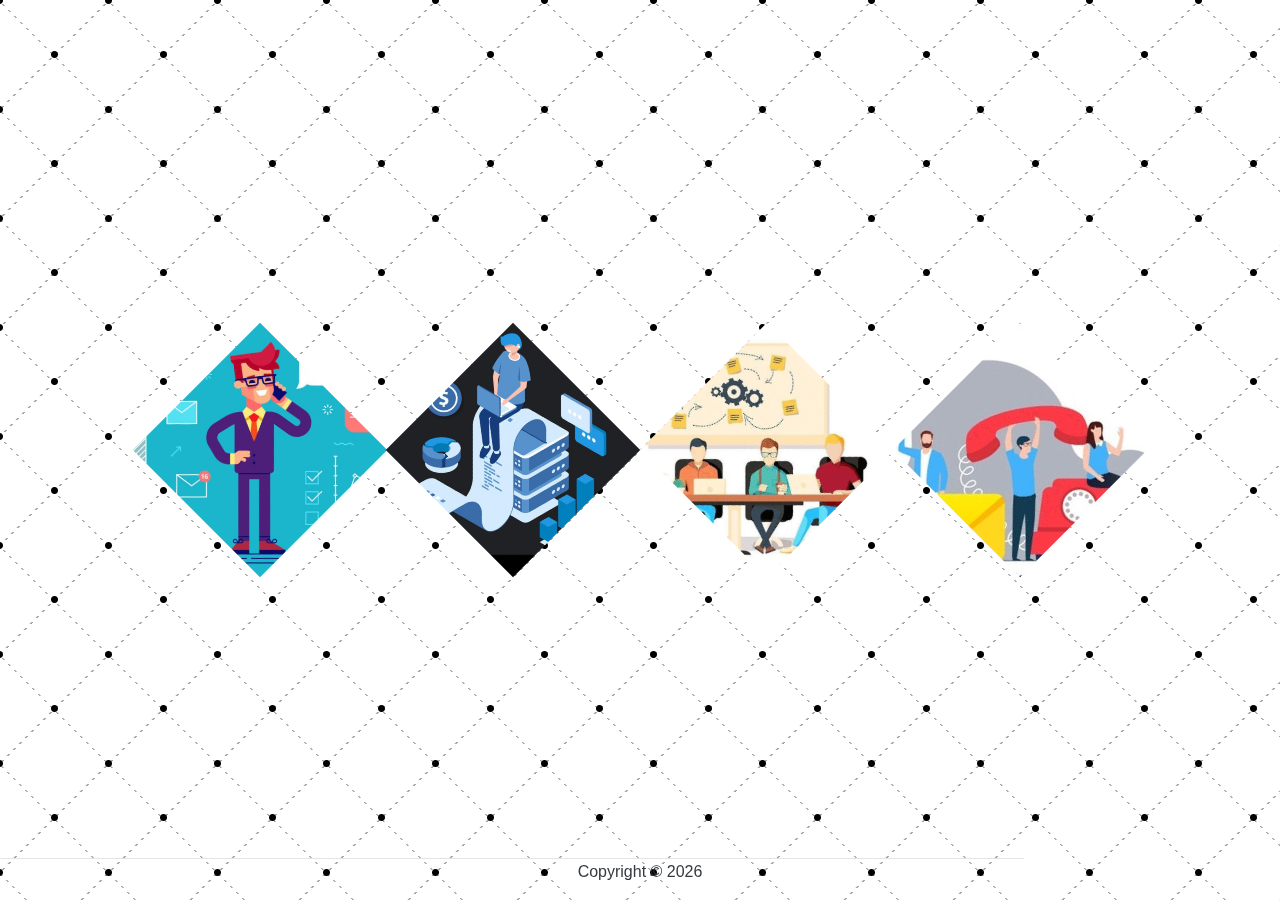
<file: index.html>
<!doctype html>
<html lang="en">

<head>
    <!-- Required meta tags -->
    <meta charset="utf-8">
    <meta name="viewport" content="width=device-width, initial-scale=1, shrink-to-fit=no">

    <!-- Bootstrap CSS -->
    <link rel="stylesheet" href="https://stackpath.bootstrapcdn.com/bootstrap/4.3.1/css/bootstrap.min.css"
        integrity="sha384-ggOyR0iXCbMQv3Xipma34MD+dH/1fQ784/j6cY/iJTQUOhcWr7x9JvoRxT2MZw1T" crossorigin="anonymous">

    <!-- Font Awesome -->
    <link rel="stylesheet" href="https://use.fontawesome.com/releases/v5.8.1/css/all.css"
        integrity="sha384-50oBUHEmvpQ+1lW4y57PTFmhCaXp0ML5d60M1M7uH2+nqUivzIebhndOJK28anvf" crossorigin="anonymous">
    <!-- File css -->
    <link rel="stylesheet" href="css/styles.css">
    <!-- Tab logo -->
    <link rel="icon" type="img/x-icon" href="favicon.ico" />
    <title>Home</title>

</head>

<body>
    <div class="row h-100 justify-content-center align-items-center ">
        <div class="wrapper">
            <img src="img/aboutme.jpg" alt="aboutme" class="image">
            <div class="overlay">
                <div class="text">
                    <a href="about.html">
                        <hr>&nbsp; About me
                        <hr>
                    </a>
                </div>
            </div>
        </div>

        <div class="wrapper1">
            <img src="img/project.jpg" alt="project" class="image">
            <div class="overlay1">
                <div class="text">
                    <a href="projects.html">
                        <hr>My projects
                        <hr>
                    </a>
                </div>
            </div>
        </div>

        <div class="wrapper2">
            <img src="img/careerHistory.jpg" alt="Avatar" class="image">
            <div class="overlay2">
                <div class="text">
                    <a href="career.html">
                        <hr>Career history
                        <hr>
                    </a>
                </div>
            </div>
        </div>

        <div class="wrapper3">
            <img src="img/contact.jpg" alt="Avatar" class="image">
            <div class="overlay3">
                <div class="text">
                    <a href="contact.html">
                        <hr>Contact me
                        <hr>
                    </a>
                </div>
            </div>
        </div>
    </div>
    <!-- Footer -->
    <footer id="main-footer" class="py-3 text-dark text-center">
        <hr>
        <div class="container">
            Copyright &copy; <span id="year"></span>
        </div>
    </footer>
    <!-- Optional JavaScript -->
    <script src="https://ajax.googleapis.com/ajax/libs/jquery/3.3.1/jquery.min.js"></script>
    <script>
        $('#year').text(new Date().getFullYear());

        //update browser 
        var $buoop = { required: { e: 0, f: 0, o: 0, s: 0, c: 0 }, insecure: true, style: "corner", api: 2019.12 };
        function $buo_f() {
            var e = document.createElement("script");
            e.src = "//browser-update.org/update.min.js";
            document.body.appendChild(e);
        };
        try { document.addEventListener("DOMContentLoaded", $buo_f, false) }
        catch (e) { window.attachEvent("onload", $buo_f) }
    </script>
    <!-- Addthis -->
    <script type="text/javascript" src="//s7.addthis.com/js/300/addthis_widget.js#pubid=ra-5ddf12ade29b5a45"></script>

    <!-- Optional JavaScript -->
    <!-- jQuery first, then Popper.js, then Bootstrap JS -->
    <script src="https://code.jquery.com/jquery-3.3.1.slim.min.js"
        integrity="sha384-q8i/X+965DzO0rT7abK41JStQIAqVgRVzpbzo5smXKp4YfRvH+8abtTE1Pi6jizo"
        crossorigin="anonymous"></script>
    <script src="https://cdnjs.cloudflare.com/ajax/libs/popper.js/1.14.7/umd/popper.min.js"
        integrity="sha384-UO2eT0CpHqdSJQ6hJty5KVphtPhzWj9WO1clHTMGa3JDZwrnQq4sF86dIHNDz0W1"
        crossorigin="anonymous"></script>
    <script src="https://stackpath.bootstrapcdn.com/bootstrap/4.3.1/js/bootstrap.min.js"
        integrity="sha384-JjSmVgyd0p3pXB1rRibZUAYoIIy6OrQ6VrjIEaFf/nJGzIxFDsf4x0xIM+B07jRM"
        crossorigin="anonymous"></script>
</body>

</html>
</file>
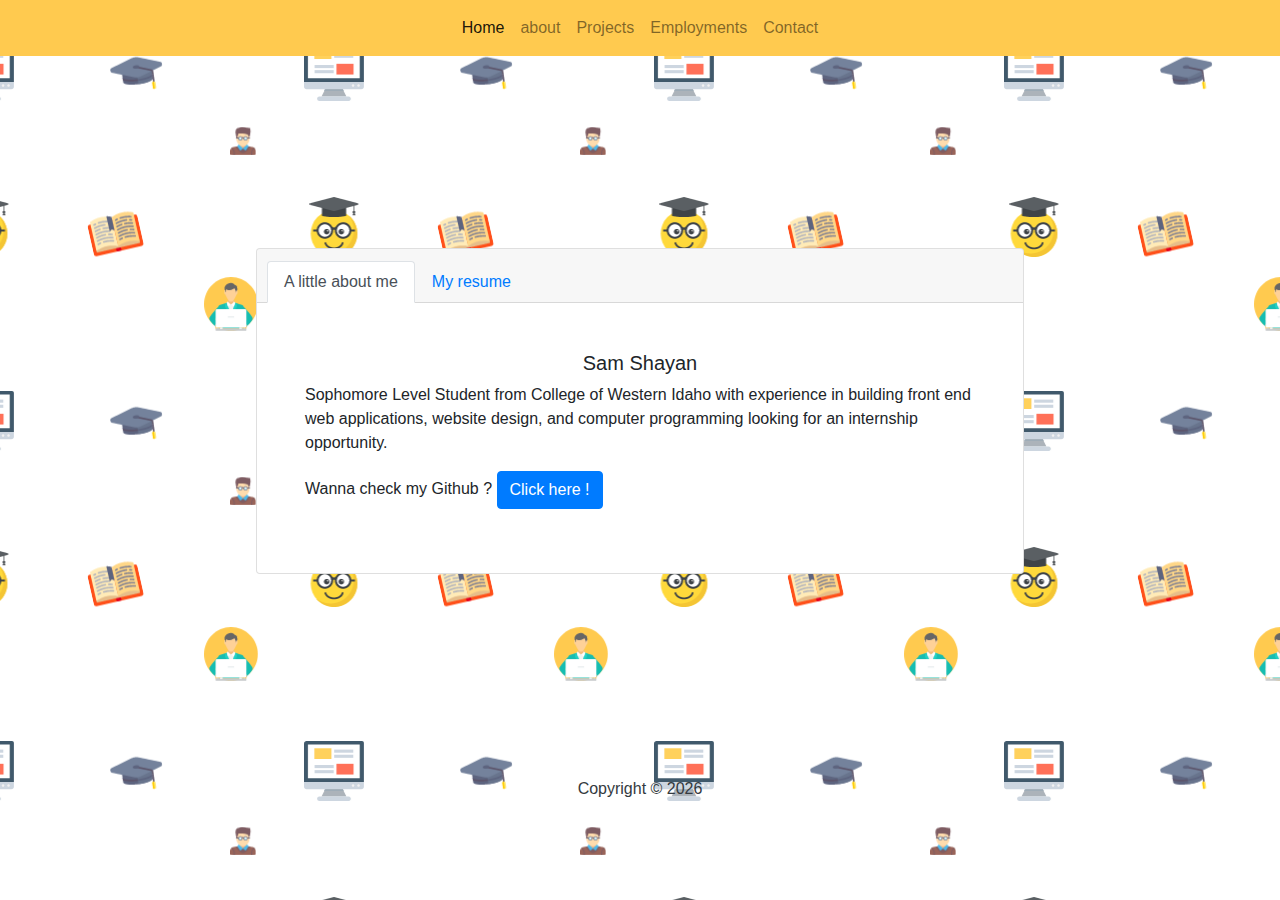
<file: about.html>
<!doctype html>
<html lang="en">

<head>
    <!-- Required meta tags -->
    <meta charset="utf-8">
    <meta name="viewport" content="width=device-width, initial-scale=1, shrink-to-fit=no">

    <!-- Bootstrap CSS -->
    <link rel="stylesheet" href="https://stackpath.bootstrapcdn.com/bootstrap/4.3.1/css/bootstrap.min.css"
        integrity="sha384-ggOyR0iXCbMQv3Xipma34MD+dH/1fQ784/j6cY/iJTQUOhcWr7x9JvoRxT2MZw1T" crossorigin="anonymous">

    <!-- Font Awesome -->
    <link rel="stylesheet" href="https://use.fontawesome.com/releases/v5.8.1/css/all.css"
        integrity="sha384-50oBUHEmvpQ+1lW4y57PTFmhCaXp0ML5d60M1M7uH2+nqUivzIebhndOJK28anvf" crossorigin="anonymous">
    <!-- Google fonts -->
    <link href="https://fonts.googleapis.com/css?family=Shadows+Into+Light&display=swap" rel="stylesheet">
    <!-- File css -->
    <link rel="stylesheet" href="css/career.css">
    <link rel="stylesheet" href="css/btnshake.css">

    <!-- Tab logo -->
    <link rel="icon" type="img/x-icon" href="favicon.ico" />
    <title>About me</title>

</head>


<body id="aboutPage">
    <nav class="navbar navbar-expand-sm navbar-light bgNavAbout" data-toggle="affix">
        <div class="mx-auto d-sm-flex d-block flex-sm-nowrap">
            <a class="navbar-brand d-lg-none" href="#">Menu</a>
            <button class="navbar-toggler" type="button" data-toggle="collapse" data-target="#navbarsExample11"
                aria-expanded="false" aria-label="Toggle navigation">
                <span class="navbar-toggler-icon"></span>
            </button>
            <div class="collapse navbar-collapse text-center" id="navbarsExample11">
                <ul class="navbar-nav">
                    <li class="nav-item active">
                        <a class="nav-link btnshake" href="index.html">Home</a>
                    </li>
                    <li class="nav-item">
                        <a class="nav-link btnshake" href="about.html">about</a>
                    </li>
                    <li class="nav-item">
                        <a class="nav-link btnshake" href="projects.html">Projects</a>
                    </li>
                    <li class="nav-item">
                        <a class="nav-link btnshake" href="career.html">Employments</a>
                    </li>
                    <li class="nav-item">
                        <a class="nav-link btnshake" href="contact.html">Contact</a>
                    </li>
                </ul>
            </div>
        </div>
    </nav>

    <section id="aboutMainSec">
        <div class="card text-center cardAbout">
            <div class="card-header">
                <ul class="nav nav-tabs card-header-tabs">
                    <li class="nav-item">
                        <a class="nav-link active" data-toggle="tab" href="#tab-me">A little about me</a>
                    </li>
                    <li class="nav-item">
                        <a class="nav-link" data-toggle="tab" href="#tab-resume">My resume</a>
                    </li>
                </ul>
            </div>
            <div class="tab-content p-5">
                <div id="tab-me" class="tab-pane show fade in active ">
                    <h5>Sam Shayan</h5>
                    <p class="text-left">Sophomore Level Student from College of Western Idaho with experience in
                        building front end web
                        applications, website design, and computer programming looking for an internship opportunity.
                    </p>
                    <p class="text-left">Wanna check my Github ?
                        <a href="https://github.com/samshayan" class="btn btn-primary" target="_blank">Click here !</a>
                    </p>
                </div>
                <div id="tab-resume" class="tab-pane fade">
                    <h5>Here is my resume in PDF</h5>
                    <p class="card-text">You can download it from here <span class="h3">&#8595;</span> </p>
                    <a href="documents/Samir_Shayan_Resume.pdf" class="btn btn-primary" download="">Click here !</a>
                </div>
            </div>
        </div>



    </section>

    <!-- Footer -->
    <footer id="main-footer" class="py-3 text-dark text-center">
        <div class="container">
            Copyright &copy; <span id="year"></span>
        </div>
    </footer>
    <!-- Optional JavaScript -->
    <script src="https://ajax.googleapis.com/ajax/libs/jquery/3.3.1/jquery.min.js"></script>
    <script>
        $('#year').text(new Date().getFullYear());
    </script>
    <!-- Addthis -->
    <script type="text/javascript" src="//s7.addthis.com/js/300/addthis_widget.js#pubid=ra-5ddf12ade29b5a45"></script>

    <!-- jQuery first, then Popper.js, then Bootstrap JS -->
    <script src="https://code.jquery.com/jquery-3.3.1.slim.min.js"
        integrity="sha384-q8i/X+965DzO0rT7abK41JStQIAqVgRVzpbzo5smXKp4YfRvH+8abtTE1Pi6jizo"
        crossorigin="anonymous"></script>
    <script src="https://cdnjs.cloudflare.com/ajax/libs/popper.js/1.14.7/umd/popper.min.js"
        integrity="sha384-UO2eT0CpHqdSJQ6hJty5KVphtPhzWj9WO1clHTMGa3JDZwrnQq4sF86dIHNDz0W1"
        crossorigin="anonymous"></script>
    <script src="https://stackpath.bootstrapcdn.com/bootstrap/4.3.1/js/bootstrap.min.js"
        integrity="sha384-JjSmVgyd0p3pXB1rRibZUAYoIIy6OrQ6VrjIEaFf/nJGzIxFDsf4x0xIM+B07jRM"
        crossorigin="anonymous"></script>
</body>

</html>
</file>
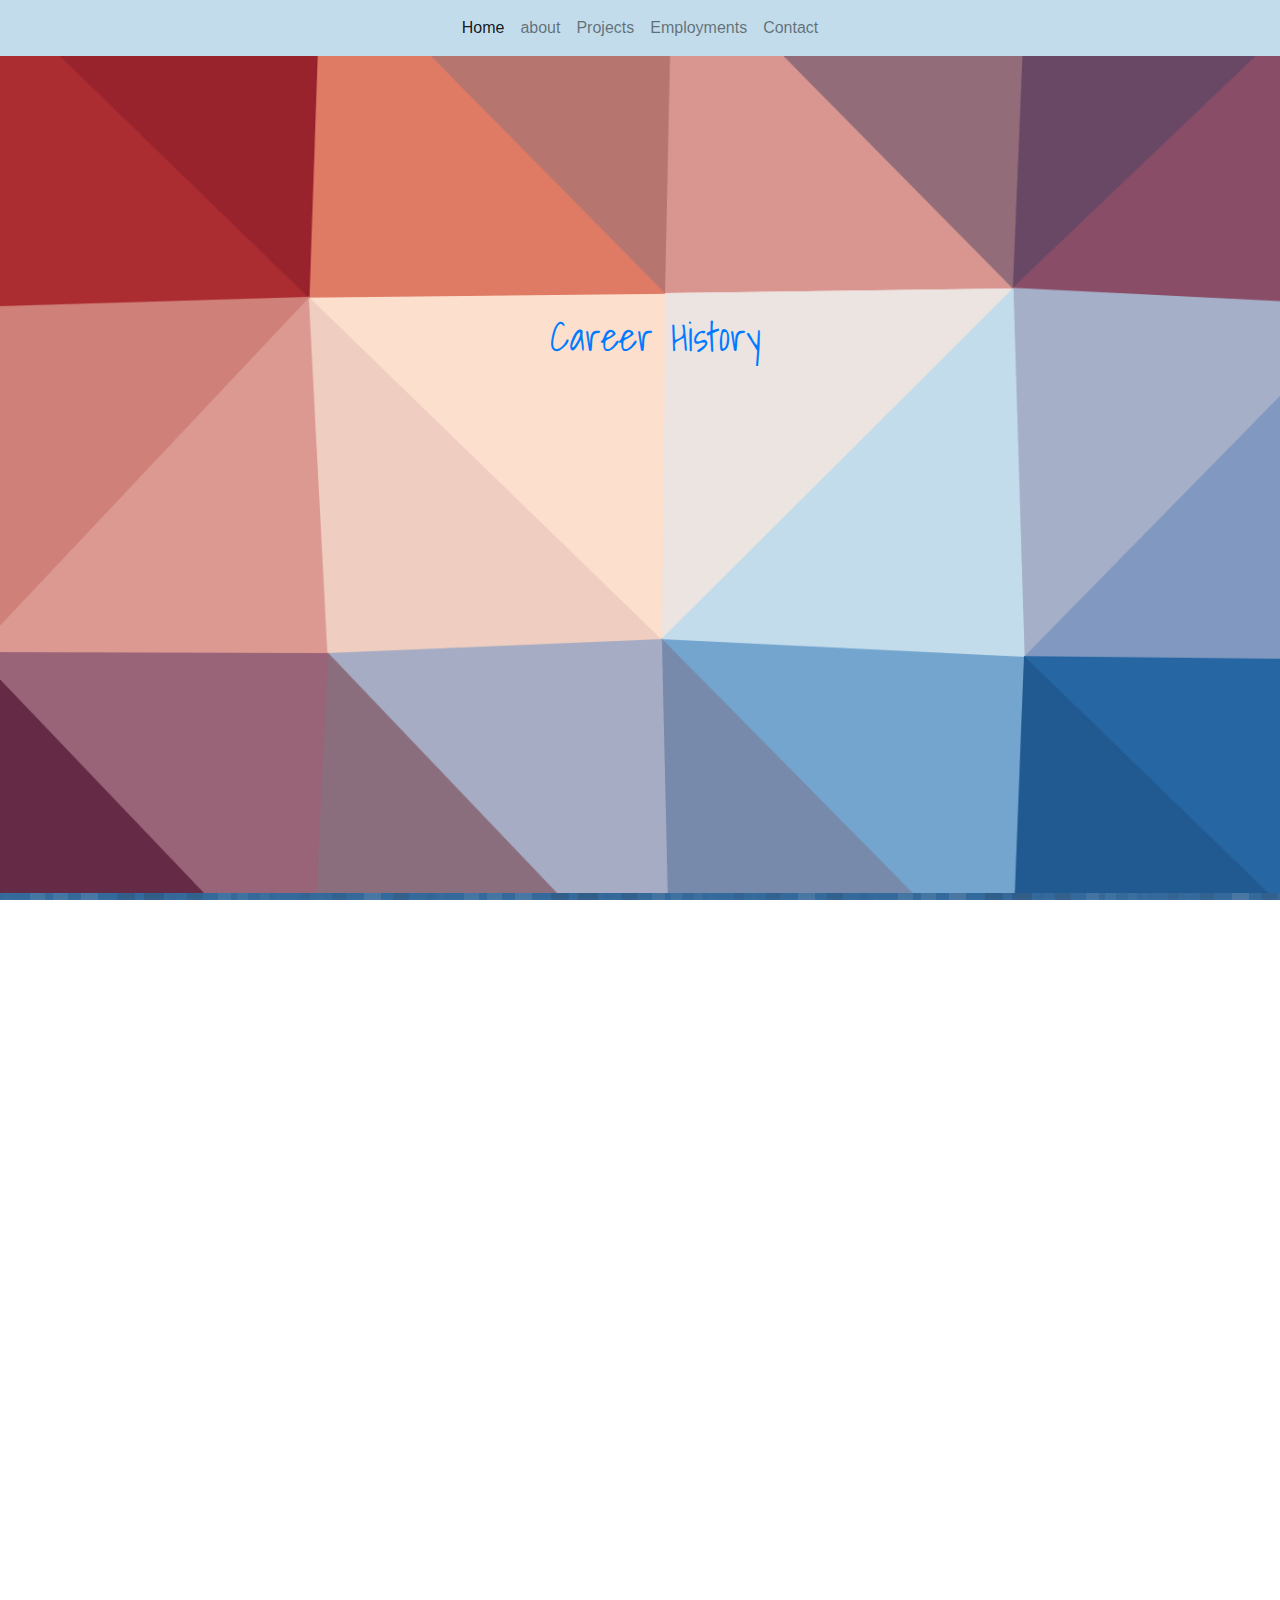
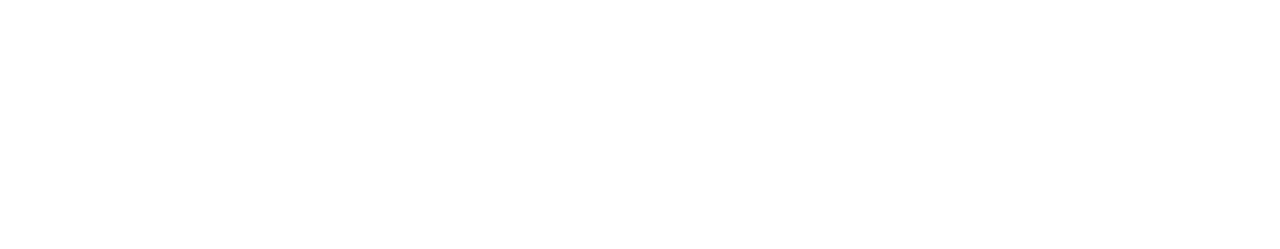
<file: career.html>
<!doctype html>
<html lang="en">

<head>
    <!-- Required meta tags -->
    <meta charset="utf-8">
    <meta name="viewport" content="width=device-width, initial-scale=1, shrink-to-fit=no">

    <!-- Bootstrap CSS -->
    <link rel="stylesheet" href="https://stackpath.bootstrapcdn.com/bootstrap/4.3.1/css/bootstrap.min.css"
        integrity="sha384-ggOyR0iXCbMQv3Xipma34MD+dH/1fQ784/j6cY/iJTQUOhcWr7x9JvoRxT2MZw1T" crossorigin="anonymous">

    <!-- Font Awesome -->
    <link rel="stylesheet" href="https://use.fontawesome.com/releases/v5.8.1/css/all.css"
        integrity="sha384-50oBUHEmvpQ+1lW4y57PTFmhCaXp0ML5d60M1M7uH2+nqUivzIebhndOJK28anvf" crossorigin="anonymous">
    <!-- Google fonts -->
    <link href="https://fonts.googleapis.com/css?family=Shadows+Into+Light&display=swap" rel="stylesheet">
    <!-- File css -->
    <link rel="stylesheet" href="css/career.css">
    <link rel="stylesheet" href="css/btnshake.css">

    <!-- Tab logo -->
    <link rel="icon" type="img/x-icon" href="favicon.ico" />
    <title>Career history</title>

</head>


<body>
    <nav class="navbar navbar-expand-sm navbar-light bgCareer" data-toggle="affix">
        <div class="mx-auto d-sm-flex d-block flex-sm-nowrap">
            <a class="navbar-brand d-lg-none" href="#">Menu</a>
            <button class="navbar-toggler" type="button" data-toggle="collapse" data-target="#navbarsExample11"
                aria-expanded="false" aria-label="Toggle navigation">
                <span class="navbar-toggler-icon"></span>
            </button>
            <div class="collapse navbar-collapse text-center" id="navbarsExample11">
                <ul class="navbar-nav">
                    <li class="nav-item active">
                        <a class="nav-link btnshake" href="index.html">Home</a>
                    </li>
                    <li class="nav-item">
                        <a class="nav-link btnshake" href="about.html">about</a>
                    </li>
                    <li class="nav-item">
                        <a class="nav-link btnshake" href="projects.html">Projects</a>
                    </li>
                    <li class="nav-item">
                        <a class="nav-link btnshake" href="career.html">Employments</a>
                    </li>
                    <li class="nav-item">
                        <a class="nav-link btnshake" href="contact.html">Contact</a>
                    </li>
                </ul>
            </div>
        </div>
    </nav>

    <section id="careerMainSec">
        <a href="#secTwo">
            <h1 id="careerHeading">Career History</h1>
        </a>

    </section>
    <!-- Content of school projects -->
    <section id="secTwo" class="py-5">
        <div class="container border p-3 clearfix text-light">
            <div class="float-left py-3">
                <a href="http://cfkid.org/" target="blank">
                    <img src="img/cfk.png" width="200" height="200" alt="">
                </a>
                <span class="p-5 display-1">&#187;</span>
            </div>
            <div class="float-none">
                <h3>CFK (cfkid.org )</h3>
                <ul class="listDesc">
                    <li>
                        <p>Design, develop and test a database using MS SQL for the project</p>
                    </li>
                    <li>
                        <p>Design and develop form pages using Bootstrap and JavaScript</p>
                    </li>
                    <li>
                        <p>Work with the team and other developers across the company to continuously improve our
                            approach to development
                        </p>
                    </li>
                    <li>
                        <p> Ensure clear documentation of created/modified functionality</p>

                    </li>
                </ul>
            </div>
        </div>
    </section>

    <!-- Footer -->
    <footer id="main-footer" class="py-3 text-dark text-center">
        <div class="container">
            Copyright &copy; <span id="year"></span>
        </div>
    </footer>
    <!-- Optional JavaScript -->
    <script src="https://ajax.googleapis.com/ajax/libs/jquery/3.3.1/jquery.min.js"></script>
    <script>
        $('#year').text(new Date().getFullYear());
    </script>
    <!-- Addthis -->
    <script type="text/javascript" src="//s7.addthis.com/js/300/addthis_widget.js#pubid=ra-5ddf12ade29b5a45"></script>

    <!-- jQuery first, then Popper.js, then Bootstrap JS -->
    <script src="https://code.jquery.com/jquery-3.3.1.slim.min.js"
        integrity="sha384-q8i/X+965DzO0rT7abK41JStQIAqVgRVzpbzo5smXKp4YfRvH+8abtTE1Pi6jizo"
        crossorigin="anonymous"></script>
    <script src="https://cdnjs.cloudflare.com/ajax/libs/popper.js/1.14.7/umd/popper.min.js"
        integrity="sha384-UO2eT0CpHqdSJQ6hJty5KVphtPhzWj9WO1clHTMGa3JDZwrnQq4sF86dIHNDz0W1"
        crossorigin="anonymous"></script>
    <script src="https://stackpath.bootstrapcdn.com/bootstrap/4.3.1/js/bootstrap.min.js"
        integrity="sha384-JjSmVgyd0p3pXB1rRibZUAYoIIy6OrQ6VrjIEaFf/nJGzIxFDsf4x0xIM+B07jRM"
        crossorigin="anonymous"></script>
</body>

</html>
</file>
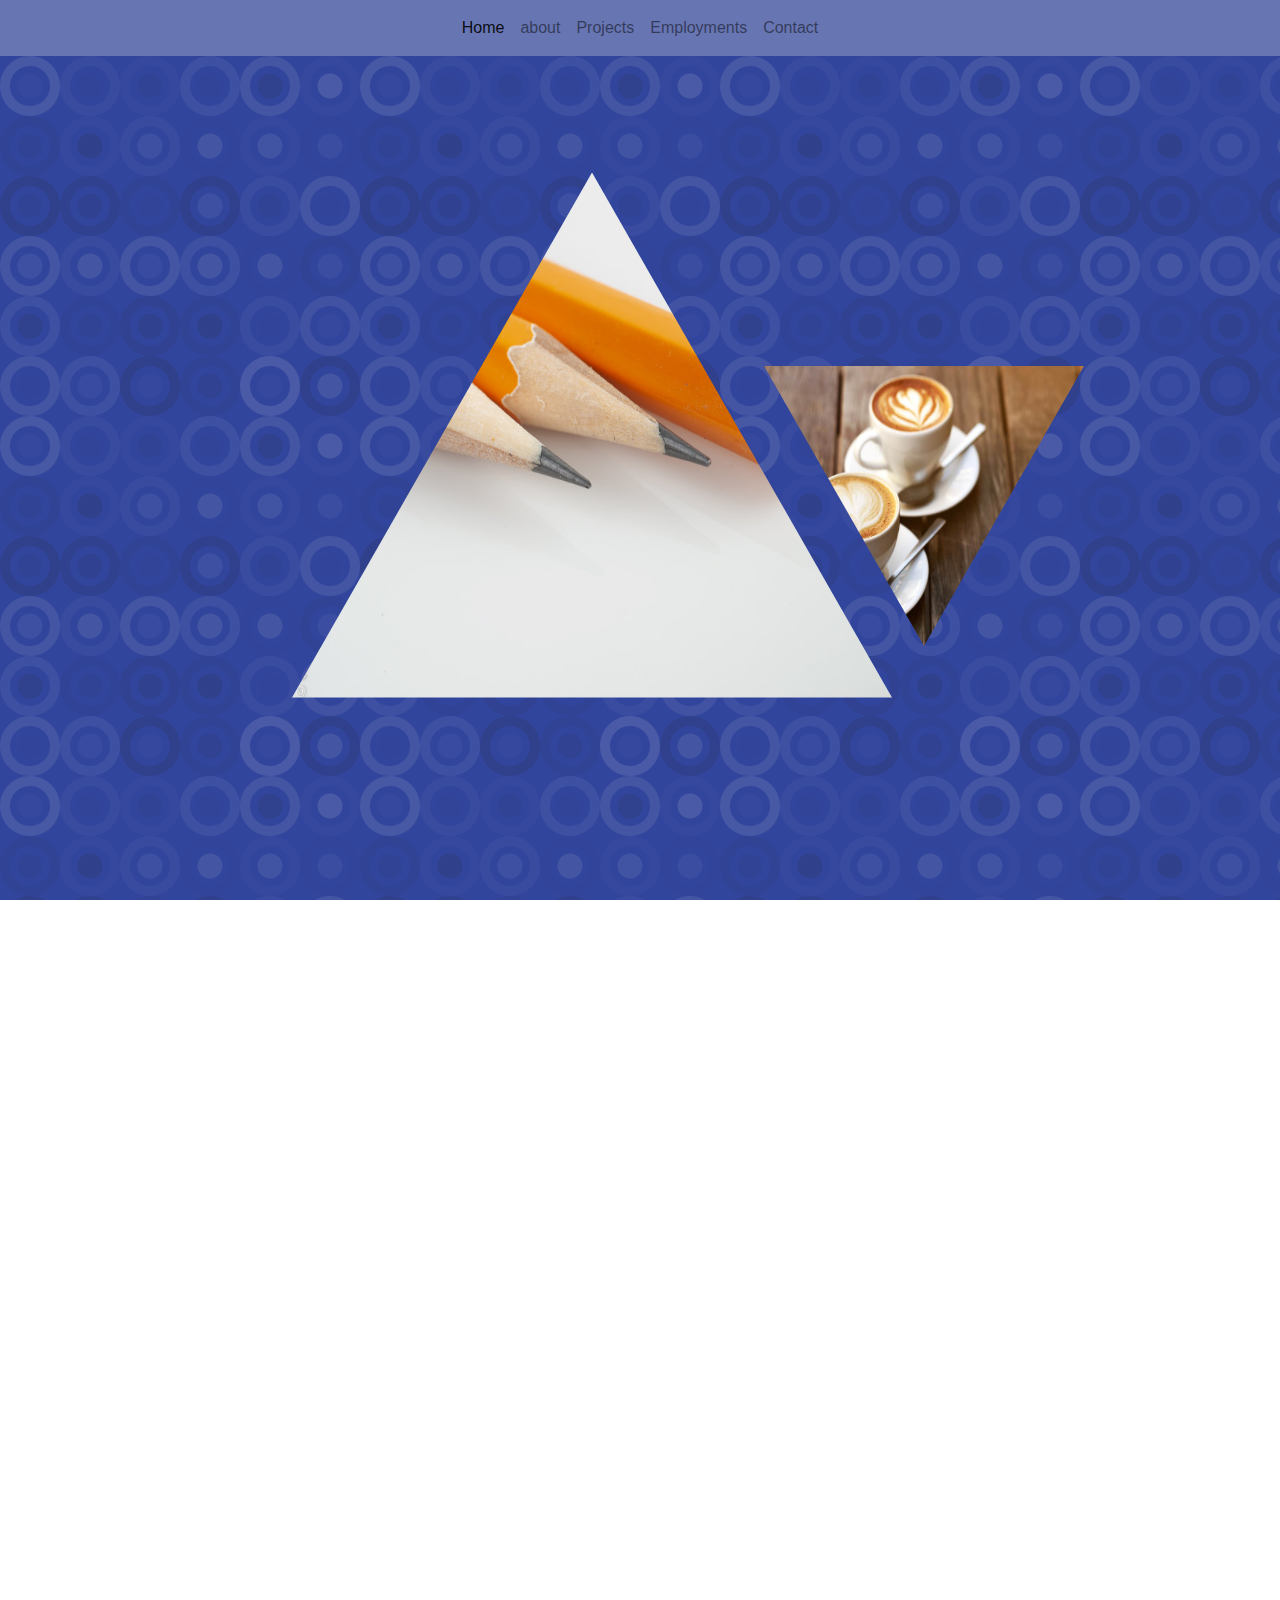
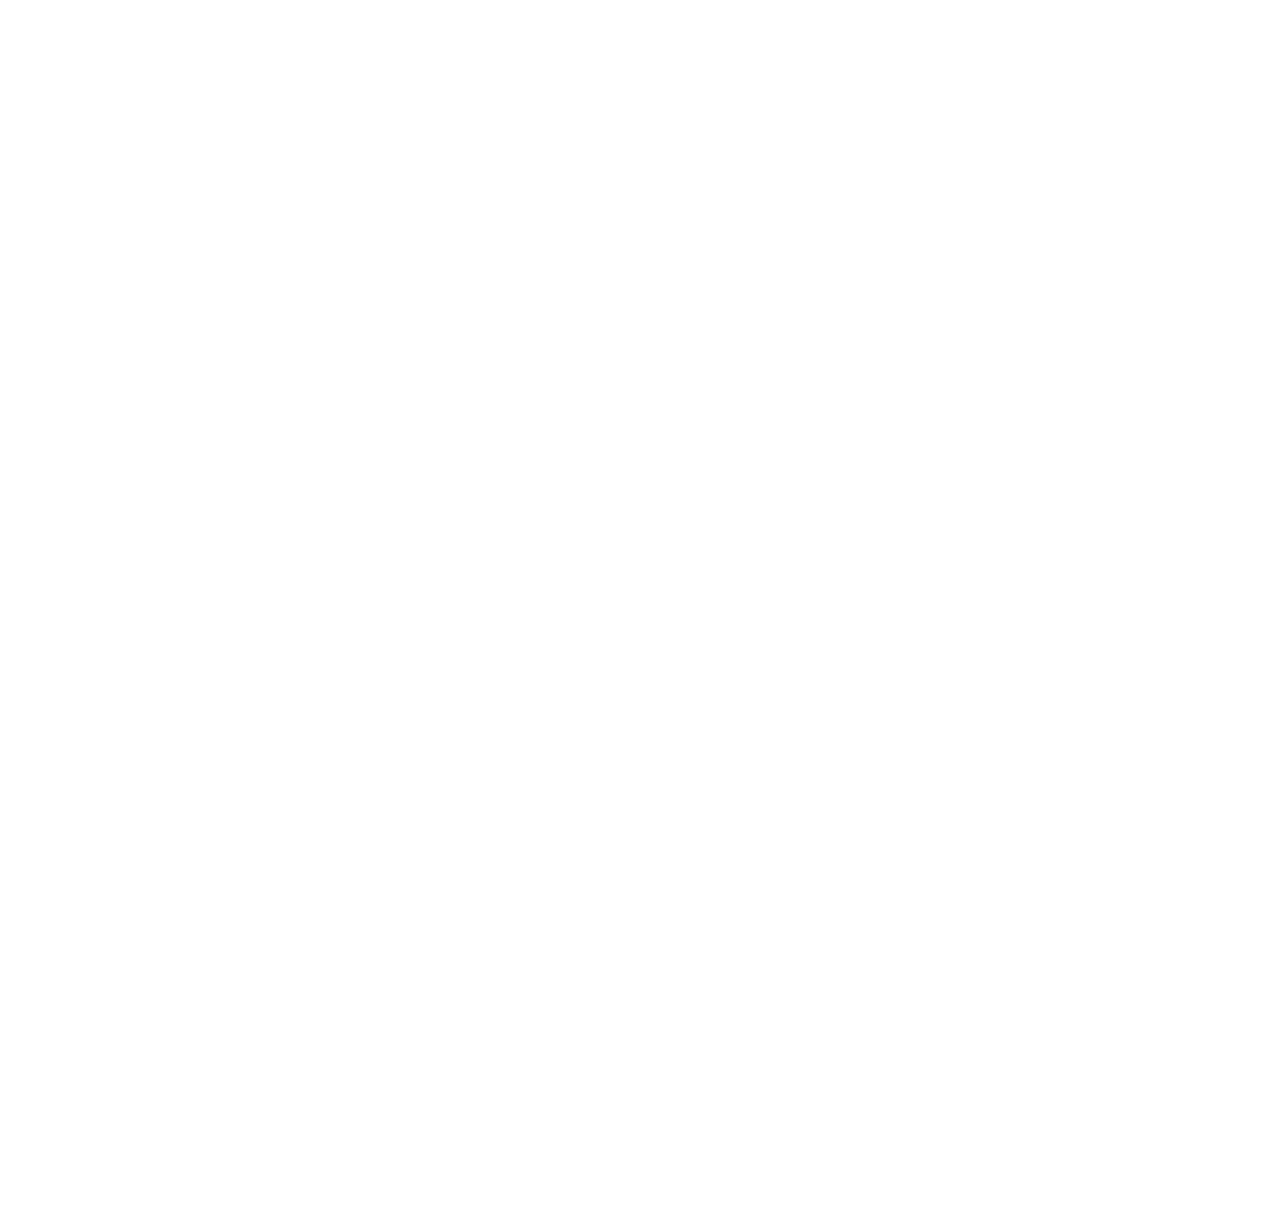
<file: projects.html>
<!doctype html>
<html lang="en">

<head>
    <!-- Required meta tags -->
    <meta charset="utf-8">
    <meta name="viewport" content="width=device-width, initial-scale=1, shrink-to-fit=no">

    <!-- Bootstrap CSS -->
    <link rel="stylesheet" href="https://stackpath.bootstrapcdn.com/bootstrap/4.3.1/css/bootstrap.min.css"
        integrity="sha384-ggOyR0iXCbMQv3Xipma34MD+dH/1fQ784/j6cY/iJTQUOhcWr7x9JvoRxT2MZw1T" crossorigin="anonymous">

    <!-- Font Awesome -->
    <link rel="stylesheet" href="https://use.fontawesome.com/releases/v5.8.1/css/all.css"
        integrity="sha384-50oBUHEmvpQ+1lW4y57PTFmhCaXp0ML5d60M1M7uH2+nqUivzIebhndOJK28anvf" crossorigin="anonymous">
    <!-- File css -->
    <link rel="stylesheet" href="css/pages.css">
    <link rel="stylesheet" href="css/btnshake.css">

    <!-- Tab logo -->
    <link rel="icon" type="img/x-icon" href="favicon.ico" />
    <title>Projects</title>

</head>


<body>
    <nav class="navbar navbar-expand-sm navbar-light bgProject" data-toggle="affix">
        <div class="mx-auto d-sm-flex d-block flex-sm-nowrap">
            <a class="navbar-brand d-lg-none" href="#">Menu</a>
            <button class="navbar-toggler" type="button" data-toggle="collapse" data-target="#navbarsExample11"
                aria-expanded="false" aria-label="Toggle navigation">
                <span class="navbar-toggler-icon"></span>
            </button>
            <div class="collapse navbar-collapse text-center" id="navbarsExample11">
                <ul class="navbar-nav">
                    <li class="nav-item active">
                        <a class="nav-link btnshake" href="index.html">Home</a>
                    </li>
                    <li class="nav-item">
                        <a class="nav-link btnshake" href="about.html">about</a>
                    </li>
                    <li class="nav-item">
                        <a class="nav-link btnshake" href="projects.html">Projects</a>
                    </li>
                    <li class="nav-item">
                        <a class="nav-link btnshake" href="career.html">Employments</a>
                    </li>
                    <li class="nav-item">
                        <a class="nav-link btnshake" href="contact.html">Contact</a>
                    </li>
                </ul>
            </div>
        </div>
    </nav>

    <section id="mainSec">

        <div class="row h-100 justify-content-center align-items-center">
            <div class="wrapper">
                <img src="img/school.jpg" alt="aboutme" class="image">
                <div class="overlay">
                    <div class="text">
                        <a href="#secOne">
                            <hr>School project
                            <hr>
                        </a>
                    </div>
                </div>
            </div>

            <div class="wrapper1">
                <img src="img/coffee.jpg" alt="project" class="image1">
                <div class="overlay1">
                    <div class="text1">
                        <a href="#secTwo">
                            <hr>Other
                            <hr>
                        </a>
                    </div>
                </div>
            </div>
        </div>
    </section>
    <!-- Content of school projects -->
    <section id="secOne" class="py-5">
        <div class="container border p-3 clearfix">
            <div class="float-left">
                <a href="https://github.com/samshayan/SWDV220" target="blank">
                    <img src="img/diskInventory.png" width="200" height="150" alt="">
                </a>
                <span class="p-5 display-1">&#187;</span>
            </div>
            <div class="float-none">
                <h3>Music Inventory</h3>
                <ul class="listDesc">
                    <li>
                        <p>This application provides a convenient way to store and manage music for the user</p>
                    </li>
                    <li>
                        <p>Technologies used: MS SQL, ASP.NET, C#, Bootstrap </p>
                    </li>
                </ul>
            </div>
        </div>

        <div class="container border p-3 clearfix my-3">
            <div class="float-left">
                <img src="img/gps.jpg" width="200" height="150" alt="">
                <span class="p-5 display-1">&#187;</span>
            </div>
            <div class="float-none">
                <h3>Geolocation App</h3>
                <ul class="listDesc">
                    <li>
                        <p>This application can give the user the precise location of a device</p>
                    </li>
                    <li>
                        <p>Technologies used: JavaScript, CSS, HTML, Bootstrap </p>
                    </li>
                </ul>
            </div>
        </div>


        <div class="container border p-3 clearfix my-3">
            <div class="float-left">
                <a href="http://www.w3expressions.com/samirshayan/businesswebpage5/" target="blank"> <img
                        src="img/business.png" width="200" height="150" alt=""></a>
                <span class="p-5 display-1">&#187;</span>
            </div>
            <div class="float-none">
                <h3>Car Dealership Website</h3>
                <ul class="listDesc">
                    <li>
                        <p>Simple website designed for a car dealership, with this website a customer can find his basic
                            needs such as inventory, location, signing up for
                            deals and more...</p>
                    </li>
                    <li>
                        <p>Technologies used: JavaScript, CSS, HTML, PHP</p>

                    </li>
                </ul>
            </div>
        </div>

    </section>
    <!-- Content of school projects -->
    <section id="secTwo" class="py-5">

        <div class="container border p-3 clearfix my-3">
            <div class="float-left">
                <img src="img/wordpess.png" width="200" height="150" alt="">
                <span class="p-5 display-1">&#187;</span>
            </div>
            <div class="float-none">
                <h3>eCommerce website</h3>
                <ul class="listDesc">
                    <li>
                        <p>An online clothing stores</p>
                    </li>
                    <li>
                        <p>Technologies used: Wordoress, Flatsome, UX builder</p>

                    </li>
                </ul>
            </div>
        </div>
    </section>




    <!-- Footer -->
    <footer id="main-footer" class="py-3 text-dark text-center">
        <div class="container">
            Copyright &copy; <span id="year"></span>
        </div>
    </footer>
    <!-- Optional JavaScript -->
    <script src="https://ajax.googleapis.com/ajax/libs/jquery/3.3.1/jquery.min.js"></script>
    <script>
        $('#year').text(new Date().getFullYear());
    </script>
    <!-- Addthis -->
    <script type="text/javascript" src="//s7.addthis.com/js/300/addthis_widget.js#pubid=ra-5ddf12ade29b5a45"></script>

    <!-- jQuery first, then Popper.js, then Bootstrap JS -->
    <script src="https://code.jquery.com/jquery-3.3.1.slim.min.js"
        integrity="sha384-q8i/X+965DzO0rT7abK41JStQIAqVgRVzpbzo5smXKp4YfRvH+8abtTE1Pi6jizo"
        crossorigin="anonymous"></script>
    <script src="https://cdnjs.cloudflare.com/ajax/libs/popper.js/1.14.7/umd/popper.min.js"
        integrity="sha384-UO2eT0CpHqdSJQ6hJty5KVphtPhzWj9WO1clHTMGa3JDZwrnQq4sF86dIHNDz0W1"
        crossorigin="anonymous"></script>
    <script src="https://stackpath.bootstrapcdn.com/bootstrap/4.3.1/js/bootstrap.min.js"
        integrity="sha384-JjSmVgyd0p3pXB1rRibZUAYoIIy6OrQ6VrjIEaFf/nJGzIxFDsf4x0xIM+B07jRM"
        crossorigin="anonymous"></script>
</body>

</html>
</file>
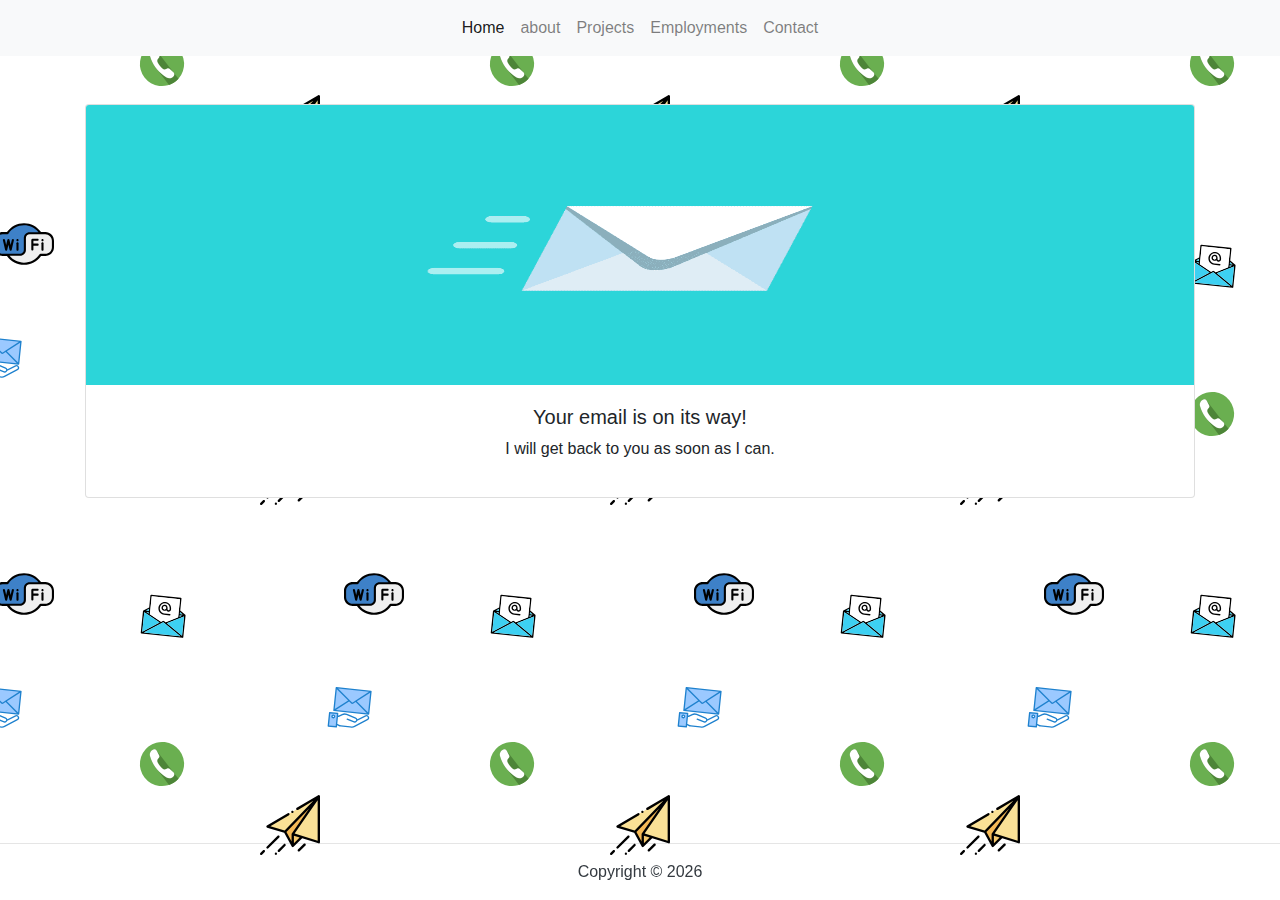
<file: thankyou.html>
<!doctype html>
<html lang="en">

<head>
    <!-- Required meta tags -->
    <meta charset="utf-8">
    <meta name="viewport" content="width=device-width, initial-scale=1, shrink-to-fit=no">

    <!-- Bootstrap CSS -->
    <link rel="stylesheet" href="https://stackpath.bootstrapcdn.com/bootstrap/4.3.1/css/bootstrap.min.css"
        integrity="sha384-ggOyR0iXCbMQv3Xipma34MD+dH/1fQ784/j6cY/iJTQUOhcWr7x9JvoRxT2MZw1T" crossorigin="anonymous">

    <!-- Font Awesome -->
    <link rel="stylesheet" href="https://use.fontawesome.com/releases/v5.8.1/css/all.css"
        integrity="sha384-50oBUHEmvpQ+1lW4y57PTFmhCaXp0ML5d60M1M7uH2+nqUivzIebhndOJK28anvf" crossorigin="anonymous">
    <!-- File css -->

    <link rel="stylesheet" href="css/contact.css">
    <link rel="stylesheet" href="css/btnshake.css">

    <!-- Tab logo -->
    <link rel="icon" type="img/x-icon" href="favicon.ico" />
    <title>Thank you!</title>

</head>

<body>
    <nav class="navbar navbar-expand-sm navbar-light bg-light" data-toggle="affix">
        <div class="mx-auto d-sm-flex d-block flex-sm-nowrap">
            <a class="navbar-brand d-lg-none" href="#">Menu</a>
            <button class="navbar-toggler" type="button" data-toggle="collapse" data-target="#navbarsExample11"
                aria-expanded="false" aria-label="Toggle navigation">
                <span class="navbar-toggler-icon"></span>
            </button>
            <div class="collapse navbar-collapse text-center" id="navbarsExample11">
                <ul class="navbar-nav">
                    <li class="nav-item active">
                        <a class="nav-link btnshake" href="index.html">Home</a>
                    </li>
                    <li class="nav-item">
                        <a class="nav-link btnshake" href="about.html">about</a>
                    </li>
                    <li class="nav-item">
                        <a class="nav-link btnshake" href="projects.html">Projects</a>
                    </li>
                    <li class="nav-item">
                        <a class="nav-link btnshake" href="career.html">Employments</a>
                    </li>
                    <li class="nav-item">
                        <a class="nav-link btnshake" href="contact.html">Contact</a>
                    </li>
                </ul>
            </div>
        </div>
    </nav>

    <section id="thankyouMainSec">
        <div class="container my-5">
            <div class="card mb-3">
                <img class="card-img-top" src="img/emailSent.png" height="280px" alt="Card image cap">
                <div class="card-body">
                    <h5 class="text-center">Your email is on its way!</h5>
                    <p class="text-center">I will get back to you as soon as I can.</p>
                </div>
            </div>
        </div>
    </section>
    <!-- Footer -->
    <footer id="main-footer" class="py-3 text-dark text-center">
        <hr>
        <div class="container">
            Copyright &copy; <span id="year"></span>
        </div>
    </footer>
    <!-- Optional JavaScript -->
    <script src="https://ajax.googleapis.com/ajax/libs/jquery/3.3.1/jquery.min.js"></script>
    <script>
        $('#year').text(new Date().getFullYear());
    </script>
    <!-- Addthis -->
    <script type="text/javascript" src="//s7.addthis.com/js/300/addthis_widget.js#pubid=ra-5ddf12ade29b5a45"></script>

    <!-- Optional JavaScript -->
    <!-- jQuery first, then Popper.js, then Bootstrap JS -->
    <script src="https://code.jquery.com/jquery-3.3.1.slim.min.js"
        integrity="sha384-q8i/X+965DzO0rT7abK41JStQIAqVgRVzpbzo5smXKp4YfRvH+8abtTE1Pi6jizo"
        crossorigin="anonymous"></script>
    <script src="https://cdnjs.cloudflare.com/ajax/libs/popper.js/1.14.7/umd/popper.min.js"
        integrity="sha384-UO2eT0CpHqdSJQ6hJty5KVphtPhzWj9WO1clHTMGa3JDZwrnQq4sF86dIHNDz0W1"
        crossorigin="anonymous"></script>
    <script src="https://stackpath.bootstrapcdn.com/bootstrap/4.3.1/js/bootstrap.min.js"
        integrity="sha384-JjSmVgyd0p3pXB1rRibZUAYoIIy6OrQ6VrjIEaFf/nJGzIxFDsf4x0xIM+B07jRM"
        crossorigin="anonymous"></script>
</body>

</html>
</file>
<file: css/styles.css>
body, html {
  height: 100%;
  overflow-x: hidden;

  background:
  radial-gradient(black 3px, transparent 4px),
  radial-gradient(black 3px, transparent 4px),
  linear-gradient(#fff 4px, transparent 0),
  linear-gradient(45deg, transparent 74px, transparent 75px, #a4a4a4 75px, #a4a4a4 76px, transparent 77px, transparent 109px),
  linear-gradient(-45deg, transparent 75px, transparent 76px, #a4a4a4 76px, #a4a4a4 77px, transparent 78px, transparent 109px),
  #fff;
  background-size: 109px 109px, 109px 109px,100% 6px, 109px 109px, 109px 109px;
  background-position: 54px 55px, 0px 0px, 0px 0px, 0px 0px, 0px 0px;
}

a {
  text-decoration: none !important;
  color: aliceblue;
}

/* Container */
.wrapper, .wrapper1, .wrapper2, .wrapper3  {
  position: relative;
}
/* images adjustments */
.image {
  display: block;
  height: auto;
  width: 180px;
  margin: 0 2.3em;
  -webkit-transform: rotate(45deg);
    -moz-transform: rotate(45deg);
    -o-transform: rotate(45deg);
    -ms-transform: rotate(45deg);
    transform: rotate(45deg);
}
/* Text adjustment */
.text {
  background-color: blue;
  width: 100%;
  color: white;
  font-size: 20px;
  padding: .75em 0;
  position: relative;
  top: 2.5em;
  left: -6.5em;

  -webkit-transform: translate(-50%, -50%);
  -ms-transform: translate(-50%, -50%);
  transform: translate(-50%, -50%);
  text-align: center;

  -webkit-transform: rotate(45deg);
  -moz-transform: rotate(45deg);
  -o-transform: rotate(45deg);
  -ms-transform: rotate(45deg);
  transform: rotate(-45deg);
}

hr {
  background-color: white; 
  margin: 1px 0;
  width: 80%;
}
/* about me */
.overlay{
  position: absolute;
  top: 0;
  bottom: 0;
  left: 2.3em;
  right: 0;
  height: 100%;
  width: 180px;
  opacity: 0;
  transition: .5s ease;
  background-color: #F4D03F;

  -webkit-transform: rotate(45deg);
    -moz-transform: rotate(45deg);
    -o-transform: rotate(45deg);
    -ms-transform: rotate(45deg);
    transform: rotate(45deg);
}

.wrapper:hover .overlay {
  opacity: .6;
}

/* My projects  */
.overlay1{
  position: absolute;
  top: 0;
  bottom: 0;
  left: 2.3em;
  right: 0;
  height: 100%;
  width: 180px;
  opacity: 0;
  transition: .5s ease;
  background-color: #008CBA;

  -webkit-transform: rotate(45deg);
    -moz-transform: rotate(45deg);
    -o-transform: rotate(45deg);
    -ms-transform: rotate(45deg);
    transform: rotate(45deg);
}

.wrapper1:hover .overlay1 {
  opacity: .6;
}
/* Career history */
.overlay2{
  position: absolute;
  top: 0;
  bottom: 0;
  left: 2.3em;
  right: 0;
  height: 100%;
  width: 180px;
  opacity: 0;
  transition: .5s ease;
  background-color: #D68910;

  -webkit-transform: rotate(45deg);
    -moz-transform: rotate(45deg);
    -o-transform: rotate(45deg);
    -ms-transform: rotate(45deg);
    transform: rotate(45deg);
}

.wrapper2:hover .overlay2 {
  opacity: .6;
}

/* Image 3 */
.overlay3{
  position: absolute;
  top: 0;
  bottom: 0;
  left: 2.3em;
  right: 0;
  height: 100%;
  width: 180px;
  opacity: 0;
  transition: .5s ease;
  background-color: #A93226;

  -webkit-transform: rotate(45deg);
    -moz-transform: rotate(45deg);
    -o-transform: rotate(45deg);
    -ms-transform: rotate(45deg);
    transform: rotate(45deg);
}

.wrapper3:hover .overlay3 {
  opacity: .6;
}



/* @media only screen and (max-width: 812px) {
  .overlay{
    position: absolute;
    top: 40%;
    bottom: 0;
    left: 2.3em;
    right: 0;
    height: 100%;
    width: 180px;
    opacity: 0;
    transition: .5s ease;
    background-color: #F4D03F;
  
    -webkit-transform: rotate(45deg);
      -moz-transform: rotate(45deg);
      -o-transform: rotate(45deg);
      -ms-transform: rotate(45deg);
      transform: rotate(45deg);
  }
} */
#main-footer {
  position: fixed;
  left: 0;
  bottom: 0;
  width: 100%;
  color: white;
  text-align: center;
}

@media only screen and (max-width: 411px) {
  
  .overlay, .overlay1, .overlay2, .overlay3{
    top: 4.2rem;
    left: 4.2rem;
    height: 180px;
  }
  .image{
    padding-top: 5em;
    margin-left: 6em;
  }
}
</file>
<file: css/career.css>
html, body{
    height: 100%;
    overflow-x: hidden;
    scroll-behavior: smooth;

}

#careerMainSec{
    background-image: url("../img/careerBg.png");
    height: 93%;
    background-size: cover;

}
#secTwo{
    background-image: url("../img/careerSecTwo.png");
    background-color: #73a5ce;
    height: 100%;
}

#careerHeading{
    padding: 20% 40% 0 43%;
    font-family: 'Shadows Into Light', cursive;

}
#aboutPage{
    background: url("../img/aboutBg.png");
    height: 95%;
    overflow: hidden;
}

#aboutMainSec{
    height: 60%;
}

.bgNavAbout{
    background-color:#ffca4f;
}
.cardAbout{
    margin:15% 20% ;
}
hr {
    background-color: black; 
    margin: 1px 0;
    width: 80%;
  }
  .bgCareer{
      background-color: #c2dceb;
  }

  @media only screen and (max-width: 411px) {
 
    #aboutMainSec, #careerMainSec {
        height: 100%;
        overflow:auto;
        position: relative;
    }
    h1{
        font-size: 2em;
        margin: 40% -20%;

        }
        #secTwo{
            height: 145%;
        }
        img{
            width: 100%;
        }
        span{
            display: none;
          }
    }
</file>
<file: css/btnshake.css>
.btnshake:hover {
    animation: animationFrames linear 1s;
    animation-iteration-count: 1;
    transform-origin: 50% 50%;
    -webkit-animation: animationFrames linear 1s;
    -webkit-animation-iteration-count: 1;
    -webkit-transform-origin: 50% 50%;
    -moz-animation: animationFrames linear 1s;
    -moz-animation-iteration-count: 1;
    -moz-transform-origin: 50% 50%;
    -o-animation: animationFrames linear 1s;
    -o-animation-iteration-count: 1;
    -o-transform-origin: 50% 50%;
    -ms-animation: animationFrames linear 1s;
    -ms-animation-iteration-count: 1;
    -ms-transform-origin: 50% 50%;
  }
  
  @keyframes animationFrames{
    0% {
      transform:  translate(0px,0px)  ;
    }
    10% {
      transform:  translate(-10px,0px)  ;
    }
    20% {
      transform:  translate(10px,0px)  ;
    }
    30% {
      transform:  translate(-10px,0px)  ;
    }
    40% {
      transform:  translate(10px,0px)  ;
    }
    50% {
      transform:  translate(-10px,0px)  ;
    }
    60% {
      transform:  translate(10px,0px)  ;
    }
    70% {
      transform:  translate(-10px,0px)  ;
    }
    80% {
      transform:  translate(10px,0px)  ;
    }
    90% {
      transform:  translate(-10px,0px)  ;
    }
    100% {
      transform:  translate(0px,0px)  ;
    }
  }
  
  @-moz-keyframes animationFrames{
    0% {
      -moz-transform:  translate(0px,0px)  ;
    }
    10% {
      -moz-transform:  translate(-10px,0px)  ;
    }
    20% {
      -moz-transform:  translate(10px,0px)  ;
    }
    30% {
      -moz-transform:  translate(-10px,0px)  ;
    }
    40% {
      -moz-transform:  translate(10px,0px)  ;
    }
    50% {
      -moz-transform:  translate(-10px,0px)  ;
    }
    60% {
      -moz-transform:  translate(10px,0px)  ;
    }
    70% {
      -moz-transform:  translate(-10px,0px)  ;
    }
    80% {
      -moz-transform:  translate(10px,0px)  ;
    }
    90% {
      -moz-transform:  translate(-10px,0px)  ;
    }
    100% {
      -moz-transform:  translate(0px,0px)  ;
    }
  }
  
  @-webkit-keyframes animationFrames {
    0% {
      -webkit-transform:  translate(0px,0px)  ;
    }
    10% {
      -webkit-transform:  translate(-10px,0px)  ;
    }
    20% {
      -webkit-transform:  translate(10px,0px)  ;
    }
    30% {
      -webkit-transform:  translate(-10px,0px)  ;
    }
    40% {
      -webkit-transform:  translate(10px,0px)  ;
    }
    50% {
      -webkit-transform:  translate(-10px,0px)  ;
    }
    60% {
      -webkit-transform:  translate(10px,0px)  ;
    }
    70% {
      -webkit-transform:  translate(-10px,0px)  ;
    }
    80% {
      -webkit-transform:  translate(10px,0px)  ;
    }
    90% {
      -webkit-transform:  translate(-10px,0px)  ;
    }
    100% {
      -webkit-transform:  translate(0px,0px)  ;
    }
  }
  
  @-o-keyframes animationFrames {
    0% {
      -o-transform:  translate(0px,0px)  ;
    }
    10% {
      -o-transform:  translate(-10px,0px)  ;
    }
    20% {
      -o-transform:  translate(10px,0px)  ;
    }
    30% {
      -o-transform:  translate(-10px,0px)  ;
    }
    40% {
      -o-transform:  translate(10px,0px)  ;
    }
    50% {
      -o-transform:  translate(-10px,0px)  ;
    }
    60% {
      -o-transform:  translate(10px,0px)  ;
    }
    70% {
      -o-transform:  translate(-10px,0px)  ;
    }
    80% {
      -o-transform:  translate(10px,0px)  ;
    }
    90% {
      -o-transform:  translate(-10px,0px)  ;
    }
    100% {
      -o-transform:  translate(0px,0px)  ;
    }
  }
  
  @-ms-keyframes animationFrames {
    0% {
      -ms-transform:  translate(0px,0px)  ;
    }
    10% {
      -ms-transform:  translate(-10px,0px)  ;
    }
    20% {
      -ms-transform:  translate(10px,0px)  ;
    }
    30% {
      -ms-transform:  translate(-10px,0px)  ;
    }
    40% {
      -ms-transform:  translate(10px,0px)  ;
    }
    50% {
      -ms-transform:  translate(-10px,0px)  ;
    }
    60% {
      -ms-transform:  translate(10px,0px)  ;
    }
    70% {
      -ms-transform:  translate(-10px,0px)  ;
    }
    80% {
      -ms-transform:  translate(10px,0px)  ;
    }
    90% {
      -ms-transform:  translate(-10px,0px)  ;
    }
    100% {
      -ms-transform:  translate(0px,0px)  ;
    }
  }
</file>
<file: css/pages.css>
body, html {
  height: 100%;
  overflow-x: hidden;

  
}

a {
  text-decoration: none !important;
  color: aliceblue;
}

/* Container */
.wrapper, .wrapper1  {
  position: relative;
}
/* images adjustments */
.image {
  display: block;

  width: 600px;
  height: 525px;
  margin: 0 -2em 25% 0;
  clip-path: polygon(50% 0, 0 100%, 100% 100%);
}

.image1 {
    display: block;
  
    width: 320px;
    height: 280px;
    margin: 0 -6em;
    clip-path: polygon(50% 100%, 0 0, 100% 0);
    
  }
/* Text adjustment */
.text {
  background-color: blue;
  width: 100%;
  color: white;
  font-size: 20px;
  padding: 1.75em 0;
  position: relative;
  top: 60%;
  left: 50%;

  -webkit-transform: translate(-50%, -50%);
  -ms-transform: translate(-50%, -50%);
  transform: translate(-50%, -50%);
  text-align: center;

}

.text1 {
    background-color: blue;
    width: 100%;
    color: white;
    font-size: 20px;
    padding: 1.75em 0;
    position: relative;
    top: 10%;
    left: -50%;
  
    -webkit-transform: translate(50%, 50%);
    -ms-transform: translate(50%, 50%);
    transform: translate(50%, 50%);
    text-align: center;
  
  }

hr {
  background-color: white; 
  margin: 1px 0;
  width: 80%;
}
/* about me */
.overlay{
  position: absolute;
  top: 0;
  bottom: 0;
  right: 0;
  opacity: 0;
  transition: .5s ease;
  background-color: #426661;

  width: 600px;
  height: 525px;
  margin: 0 -2em 25% 0;
  clip-path: polygon(50% 0, 0 100%, 100% 100%);
  
}

.wrapper:hover .overlay {
  opacity: .6;
}

/* My projects  */
.overlay1{
  position: absolute;
  top: 0;
  bottom: 0;
  right: 0;
  height: 100%;
  opacity: 0;
  transition: .5s ease;
  background-color: #008CBA;
  
  width: 320px;
  height: 280px;
  margin: 0 -6em;
  clip-path: polygon(50% 100%, 0 0, 100% 0);
  }
  
  .wrapper1:hover .overlay1 {
    opacity: .6;
  }

#mainSec{
  background-image: url("../img/mainSecProject.png");
  height: 100%;

  }
#secOne{
  height: 100%;
  background-image: url("../img/circlePatternPorject.png");
}
#secTwo{
  height: 100%;
  background-image: url("../img/arrowdownProject.png");
}
body {
  scroll-behavior: smooth;
}

.btn {
  width: 0;
  height: 0;
  border-top: 100px solid red;
  border-right: 100px solid transparent;
}

.listDesc{
  list-style-type: disc;
}
.bgProject{
  background-color:#6775b2;
}

@media only screen and (max-width: 411px) {
  
  .image {
    width: 300px;
    height: 300px;
    margin-left: -.5em;
  }
  .overlay{
    width: 300px;
    height: 300px;
  }
  
  .image1 {
      width: 300px;
      height: 300px;
    }
    .overlay1{
      width: 300px;
      height: 300px;
      }
      #mainSec{
        height: 110%;
      }
      span{
        display: none;
      }
      img{
        width: 100%;
      }
      #secOne{
        height: 220%;
      }
      .wrapper {

        top: -8em;
        left: 3em;
      }
    .wrapper1{
      top: 9em;
      left: -7.7em;
    } 
}
</file>
<file: css/contact.css>
body {
  background-image: url("../img/contactPhoto.svg");
  height: 100%;
}
#main-footer {
  position: fixed;
  left: 0;
  bottom: 0;
  width: 100%;
  color: white;
  text-align: center;
}
</file>
